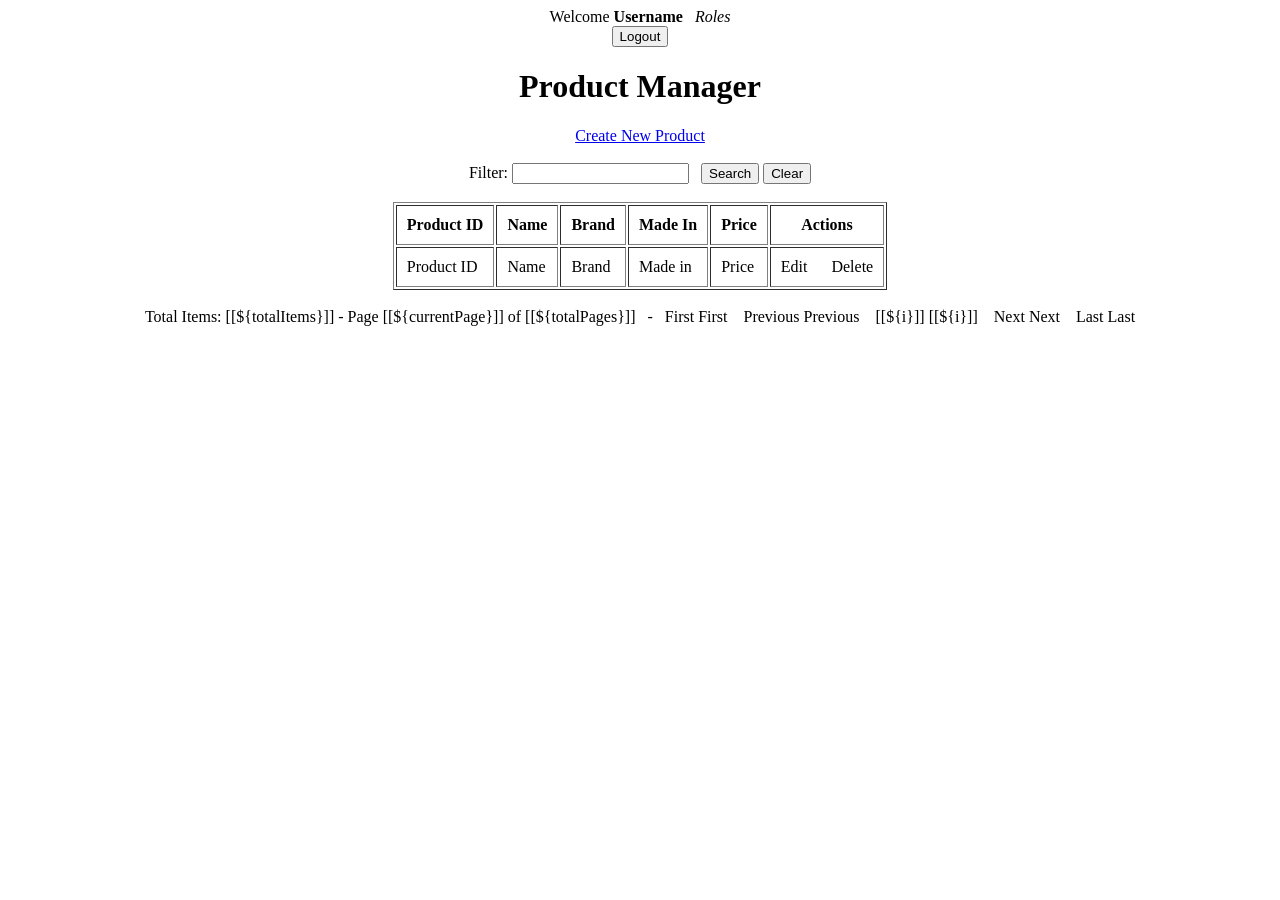
<file: index.html>
<!DOCTYPE html>
<html xmlns:th="http://www.thymeleaf.org"
	xmlns:sec="https://www.thymeleaf.org/thymeleaf-extras-springsecurity5">
<head>
<meta charset="ISO-8859-1">
<title>Product Manager</title>
</head>
<body>
<div align="center">	
	<div sec:authorize="isAuthenticated()">
		Welcome <b><span sec:authentication="name">Username</span></b>
		&nbsp;
		<i><span sec:authentication="principal.authorities">Roles</span></i>
	</div>
		
	<form th:action="@{/logout}" method="post">
		<input type="submit" value="Logout" />
	</form>
	
	<h1>Product Manager</h1>
	<div sec:authorize="hasAnyAuthority('CREATOR', 'Admin')">
		<a href="new">Create New Product</a>
	</div>
	<br>

<!-- Code for the form to display the search options starts here --> 
	<div>
		<form th:action="@{/page/1}">
				<input type="hidden" name="sortField" th:value="${sortField}" />
				<input type="hidden" name="sortDir" th:value="${sortDir}" />
			Filter: <input type="text" name="keyword" th:value="${keyword}" required/>
			&nbsp;
			<input type="submit" value="Search" />
			<input type="button" value="Clear"  onClick="clearFilter()"/>
		</form>
 <!-- Code for the form to display the search options ends here --> 


<!-- Code for the to display the Table with the Product details Starts here --> 	
	</div>
	<br>
	<table border="1" cellpadding="10">
		<thead>
			<tr>
				<th>
						<!-- Code for the to sort the data in Product Id column Starts here --> 
						<a th:href="@{'/page/' + ${currentPage} + '?sortField=id&sortDir=' + ${reverseSortDir}}">	
						Product ID </a>
						<!-- Code for the to sort the data in Product Id column ends here -->
				</th>
				<th>
				<!-- Code for the to sort the data in Product name column Starts here -->
				<a th:href="@{'/page/' + ${currentPage} + '?sortField=name&sortDir=' + ${reverseSortDir}}">	
						Name </a>
				<!-- Code for the to sort the data in Product name column Starts here -->
				</th>
				<th>
				<!-- Code for the to sort the data in Product Brand column Starts here -->
				<a th:href="@{'/page/' + ${currentPage} + '?sortField=brand&sortDir=' + ${reverseSortDir}}">	
						Brand </a>
				<!-- Code for the to sort the data in Product Brand column ends here -->						
				</th>
				<th>
				<!-- Code for the to sort the data in madein column Starts here -->
				<a th:href="@{'/page/' + ${currentPage} + '?sortField=madein&sortDir=' + ${reverseSortDir}}">	
						Made In </a>
				<!-- Code for the to sort the data in madein column ends here -->
				</th>
				<th>
				<!-- Code for the to sort the data in Price column Starts here -->				
				<a th:href="@{'/page/' + ${currentPage} + '?sortField=price&sortDir=' + ${reverseSortDir}}">
				Price </a>
				<!-- Code for the to sort the data in Price column ends here -->
				</th>
				
				<th sec:authorize="hasAnyAuthority('ADMIN', 'Admin' , 'EDITOR')">Actions</th>				
				
			</tr>
		</thead>
		<tbody>
			<tr th:each="product : ${listProducts}">
				<td th:text="${product.id}">Product ID</td>
				<td th:text="${product.name}">Name</td>
				<td th:text="${product.brand}">Brand</td>
				<td th:text="${product.madein}">Made in</td>
				<td th:text="${product.price}">Price</td>
				
				<!-- Code to display the Edit and Delete options based on the role starts-->
				<td sec:authorize="hasAnyAuthority('Admin' ,'EDITOR')">
					<a th:href="@{'/edit/' + ${product.id}}">Edit</a>			
					&nbsp;&nbsp;&nbsp;&nbsp;
					<a sec:authorize="hasAuthority('Admin')" th:href="@{'/delete/' + ${product.id}}">Delete</a>
				</td>
				<!-- Code to display the Edit and Delete options based on the role ends-->
			</tr>
		</tbody>
	</table>
</div>

<!-- Code for the to display the Table with the Product details ends here -->

<!-- Code for the to display the Pagination starts here -->
		<div>&nbsp;</div>
	<div align="center">
			Total Items: [[${totalItems}]] - Page [[${currentPage}]] of [[${totalPages}]]
			&nbsp; - &nbsp;
			
			<a th:if="${currentPage > 1}" th:href="@{/page/1}  + '?sortField=' + ${sortField} + '&sortDir=' + ${sortDir} + ${keyword !=null ? '&keyword=' + keyword : '' } ">First</a>
			<span th:unless="${currentPage > 1}">First</span> 
				&nbsp;&nbsp;			
			<a th:if="${currentPage > 1}" th:href="@{'/page/' + ${currentPage-1}}  + '?sortField=' + ${sortField} + '&sortDir=' + ${sortDir}+ ${keyword !=null ? '&keyword=' + keyword : '' } ">Previous</a>
			<span th:unless="${currentPage > 1}">Previous</span> 
				&nbsp;&nbsp;
			<span th:each="i: ${#numbers.sequence(1, totalPages)}">
				<a th:if="${i != currentPage}"  th:href="@{'/page/'+ ${i}} + '?sortField=' + ${sortField} + '&sortDir=' + ${sortDir}+ ${keyword !=null ? '&keyword=' + keyword : '' } " > [[${i}]]</a> 
				<span th:unless="${i != currentPage}">[[${i}]]</span>
				&nbsp;&nbsp;
			</span>
			
			<a th:if="${currentPage < totalPages}" th:href="@{'/page/' + ${currentPage+1}}  + '?sortField=' + ${sortField} + '&sortDir=' + ${sortDir}+ ${keyword !=null ? '&keyword=' + keyword : '' } ">Next</a>
			<span th:unless="${currentPage < totalPages}">Next</span> 
				&nbsp;&nbsp;
			<a th:if="${currentPage < totalPages}" th:href="@{'/page/' + ${totalPages}}  + '?sortField=' + ${sortField} + '&sortDir=' + ${sortDir}+ ${keyword !=null ? '&keyword=' + keyword : '' } ">Last</a>
			<span th:unless="${currentPage < totalPages}">Last</span> 
	</div>
<!-- Code for the to display the Pagination end here -->

<!-- JavaScript Code to clear the given keyword for search starts here -->
<script type="text/javascript">
	function clearFilter(){
		window.location = '/';
	}
</script>
<!-- JavaScript Code to clear the given keyword for search ends here -->

</body>
</html>
</file>
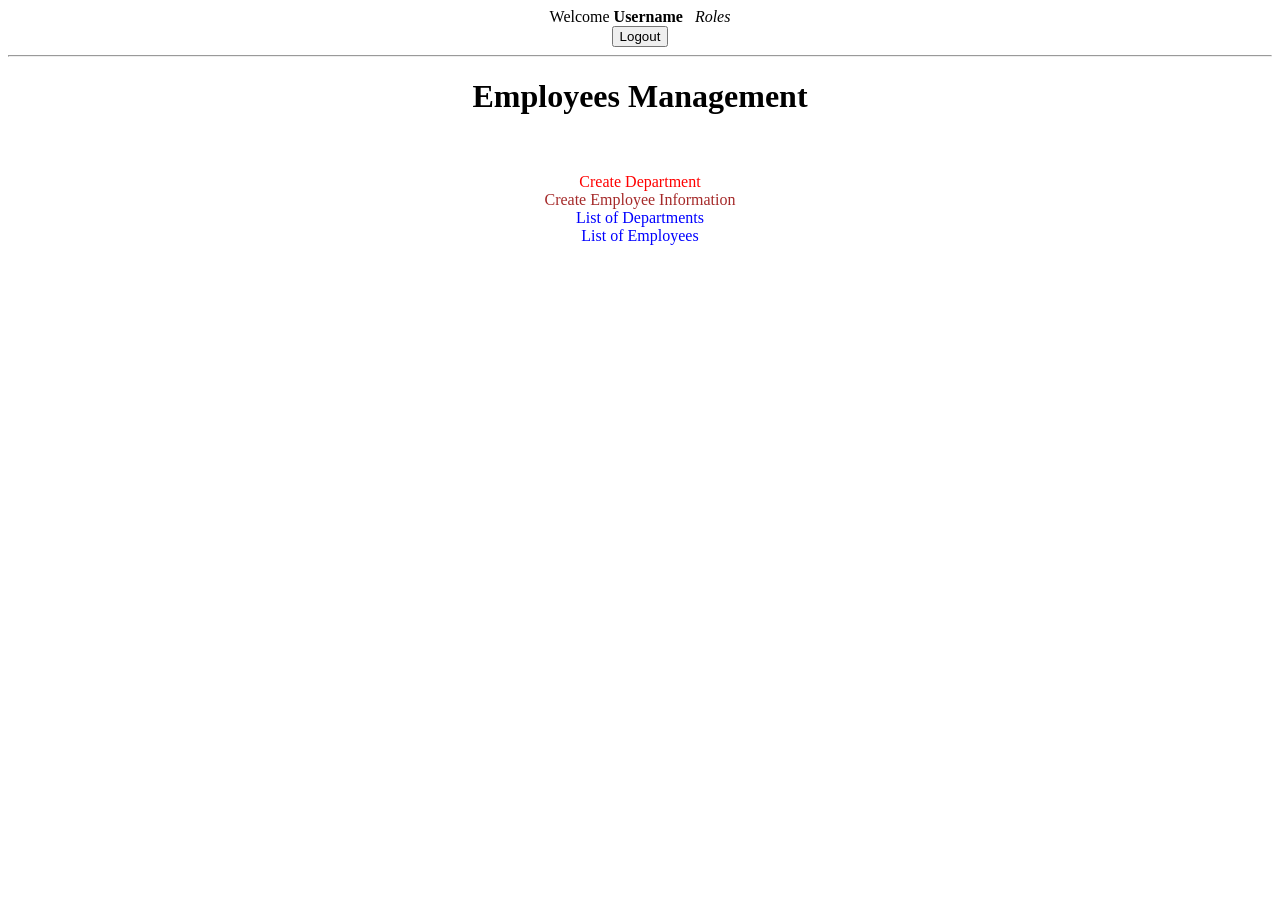
<file: Capstone5_1 Submissions/Cheong Si Sien Capstone 5/Cheong Si Sien  Employee OneToMany/target/classes/templates/index.html>
<!DOCTYPE html>
<html xmlns:th="http://www.thymeleaf.org"
      xmlns:sec="https://www.thymeleaf.org/thymeleaf-extras-springsecurity5">
<head>
<meta charset="ISO-8859-1">
<title>Employee Home Page</title>

<link rel = "stylesheet" th:href="@{/webjars/bootstrap/css/bootstrap.min.css}" />
</head>
<body>

<div align="center">	
	<div sec:authorize="isAuthenticated()">
		Welcome <b><span sec:authentication="name">Username</span></b>
		&nbsp;
		<i><span sec:authentication="principal.authorities">Roles</span></i>
	</div>
		
	<form th:action="@{/logout}" method="post">
		<input type="submit" value="Logout" />
	</form>
	
	<hr>
	
<div class="container text-center">

		<div>
			<h1> Employees Management</h1>
			 <script>
        var i;
        for (i = 0; i < 2; i++) { 
            document.write("<br>");
        }
    </script>
       <div sec:authorize="hasAnyAuthority('admin')">
			<div class="p-2">
				<a  class="h2" th:href="@{/departments/new}" STYLE="color: red;"> Create Department</a>
			</div>
	   </div>
	   <div sec:authorize="hasAnyAuthority('admin', 'hr')">
			<div class="p-2">
				<a  class="h2" th:href="@{/employees/new}" STYLE="color: brown;"> Create Employee Information</a>
			</div>
	   </div>
  	   	
	   <div class="p-2">
		    <a  class="h2" th:href="@{/departments}" STYLE="color: blue;"  >  List of Departments</a>
	   </div>
					
	   <div class="p-2">
		    <a  class="h2" th:href="@{/employees}" STYLE="color: blue;"> List of Employees</a>
	   </div>	
			
			
			
	   </div>
	</div>
  </div>
  		
</body>
</html>
</file>
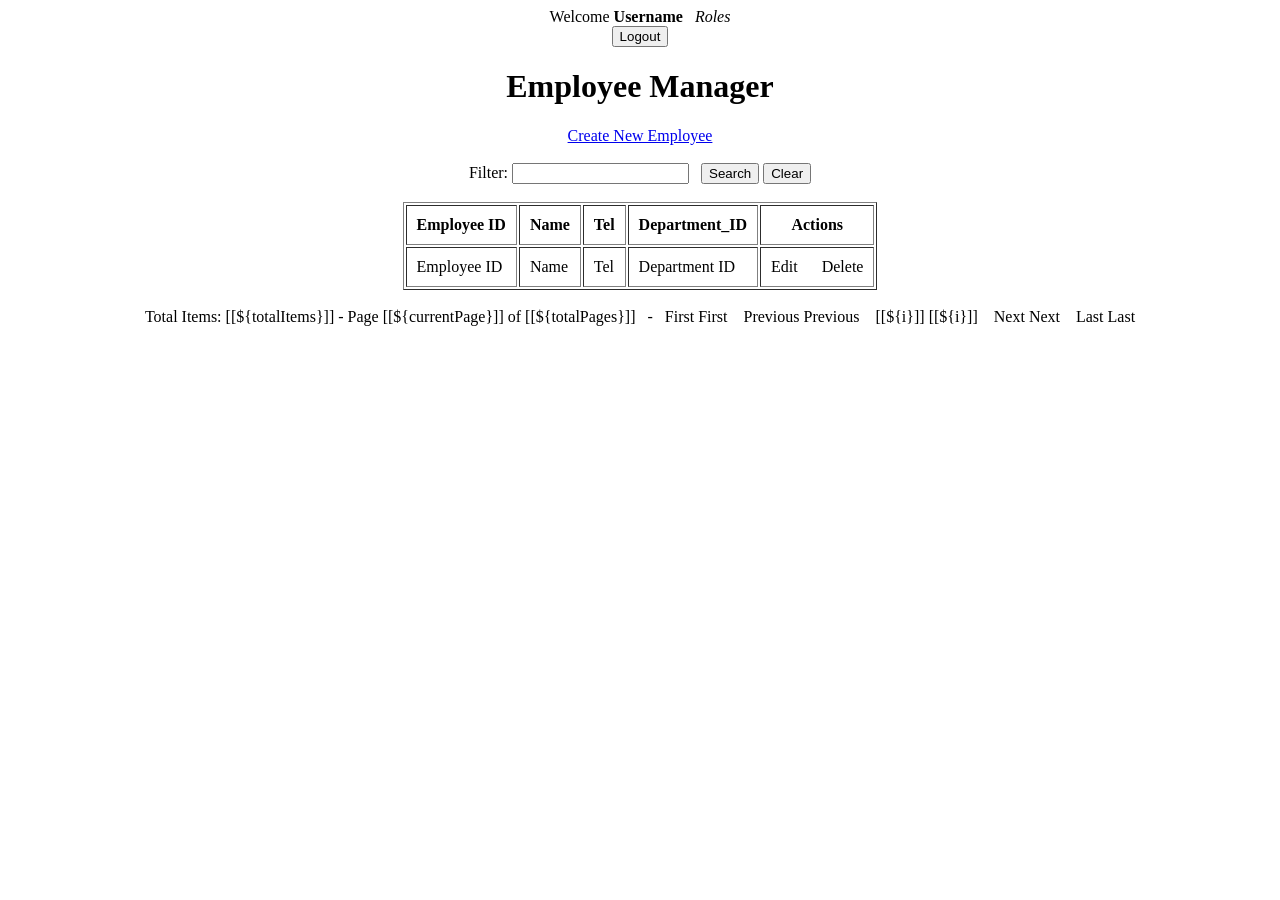
<file: Capstone5_1 Submissions/Cheong Si Sien Capstone 5/Cheong Si Sien Employee ManytoMany/target/classes/templates/index.html>
<!DOCTYPE html>
<html xmlns:th="http://www.thymeleaf.org"
	xmlns:sec="https://www.thymeleaf.org/thymeleaf-extras-springsecurity5">
<head>
<meta charset="ISO-8859-1">
<title>Employee Manager</title>
</head>
<body>
<div align="center">	
	<div sec:authorize="isAuthenticated()">
		Welcome <b><span sec:authentication="name">Username</span></b>
		&nbsp;
		<i><span sec:authentication="principal.authorities">Roles</span></i>
	</div>
		
	<form th:action="@{/logout}" method="post">
		<input type="submit" value="Logout" />
	</form>
	
	<h1>Employee Manager</h1>
	<div sec:authorize="hasAnyAuthority('CREATOR', 'Creator', 'creator', 'Admin', 'ADMIN', 'admin')">
		<a href="new">Create New Employee</a>
	</div>
	<br>

	<div>
		<form th:action="@{/page/1}">
				<input type="hidden" name="sortField" th:value="${sortField}" />
				<input type="hidden" name="sortDir" th:value="${sortDir}" />
			Filter: <input type="text" name="keyword" th:value="${keyword}" required/>
			&nbsp;
			<input type="submit" value="Search" />
			<input type="button" value="Clear"  onClick="clearFilter()"/>
		</form>
	
	</div>
	<br>
	<table border="1" cellpadding="10">
		<thead>
			<tr>
				<th>
						<a th:href="@{'/page/' + ${currentPage} + '?sortField=id&sortDir=' + ${reverseSortDir}}">	
						Employee ID </a>
				</th>
				<th>
				<a th:href="@{'/page/' + ${currentPage} + '?sortField=name&sortDir=' + ${reverseSortDir}}">	
						Name </a>
				</th>
				<th>
				<a th:href="@{'/page/' + ${currentPage} + '?sortField=tel&sortDir=' + ${reverseSortDir}}">	
						Tel </a>
				</th>
				<th>
				<a th:href="@{'/page/' + ${currentPage} + '?sortField=departmentid&sortDir=' + ${reverseSortDir}}">	
						Department_ID </a>
				</th>
				
				<th sec:authorize="hasAnyAuthority('ADMIN', 'Admin' , 'EDITOR')">Actions</th>				
				
			</tr>
		</thead>
		<tbody>
			<tr th:each="employee : ${listEmployees}">
				<td th:text="${employee.id}">Employee ID</td>
				<td th:text="${employee.name}">Name</td>
				<td th:text="${employee.tel}">Tel</td>
				<td th:text="${employee.departmentid}">Department ID</td>
				
				
				<td sec:authorize="hasAnyAuthority('Admin' ,'admin', 'EDITOR')">
					<a th:href="@{'/edit/' + ${employee.id}}">Edit</a>			
					&nbsp;&nbsp;&nbsp;&nbsp;
					<a sec:authorize="hasAuthority('admin')" th:href="@{'/delete/' + ${employee.id}}">Delete</a>
				</td>
			</tr>
		</tbody>
	</table>
</div>
		<div>&nbsp;</div>
	<div align="center">
			Total Items: [[${totalItems}]] - Page [[${currentPage}]] of [[${totalPages}]]
			&nbsp; - &nbsp;
			
			<a th:if="${currentPage > 1}" th:href="@{/page/1}  + '?sortField=' + ${sortField} + '&sortDir=' + ${sortDir} + ${keyword !=null ? '&keyword=' + keyword : '' } ">First</a>
			<span th:unless="${currentPage > 1}">First</span> 
				&nbsp;&nbsp;			
			<a th:if="${currentPage > 1}" th:href="@{'/page/' + ${currentPage-1}}  + '?sortField=' + ${sortField} + '&sortDir=' + ${sortDir}+ ${keyword !=null ? '&keyword=' + keyword : '' } ">Previous</a>
			<span th:unless="${currentPage > 1}">Previous</span> 
				&nbsp;&nbsp;
			<span th:each="i: ${#numbers.sequence(1, totalPages)}">
				<a th:if="${i != currentPage}"  th:href="@{'/page/'+ ${i}} + '?sortField=' + ${sortField} + '&sortDir=' + ${sortDir}+ ${keyword !=null ? '&keyword=' + keyword : '' } " > [[${i}]]</a> 
				<span th:unless="${i != currentPage}">[[${i}]]</span>
				&nbsp;&nbsp;
			</span>
			
			<a th:if="${currentPage < totalPages}" th:href="@{'/page/' + ${currentPage+1}}  + '?sortField=' + ${sortField} + '&sortDir=' + ${sortDir}+ ${keyword !=null ? '&keyword=' + keyword : '' } ">Next</a>
			<span th:unless="${currentPage < totalPages}">Next</span> 
				&nbsp;&nbsp;
			<a th:if="${currentPage < totalPages}" th:href="@{'/page/' + ${totalPages}}  + '?sortField=' + ${sortField} + '&sortDir=' + ${sortDir}+ ${keyword !=null ? '&keyword=' + keyword : '' } ">Last</a>
			<span th:unless="${currentPage < totalPages}">Last</span> 
	</div>

<script type="text/javascript">
	function clearFilter(){
		window.location = '/';
	}
</script>

</body>
</html>
</file>
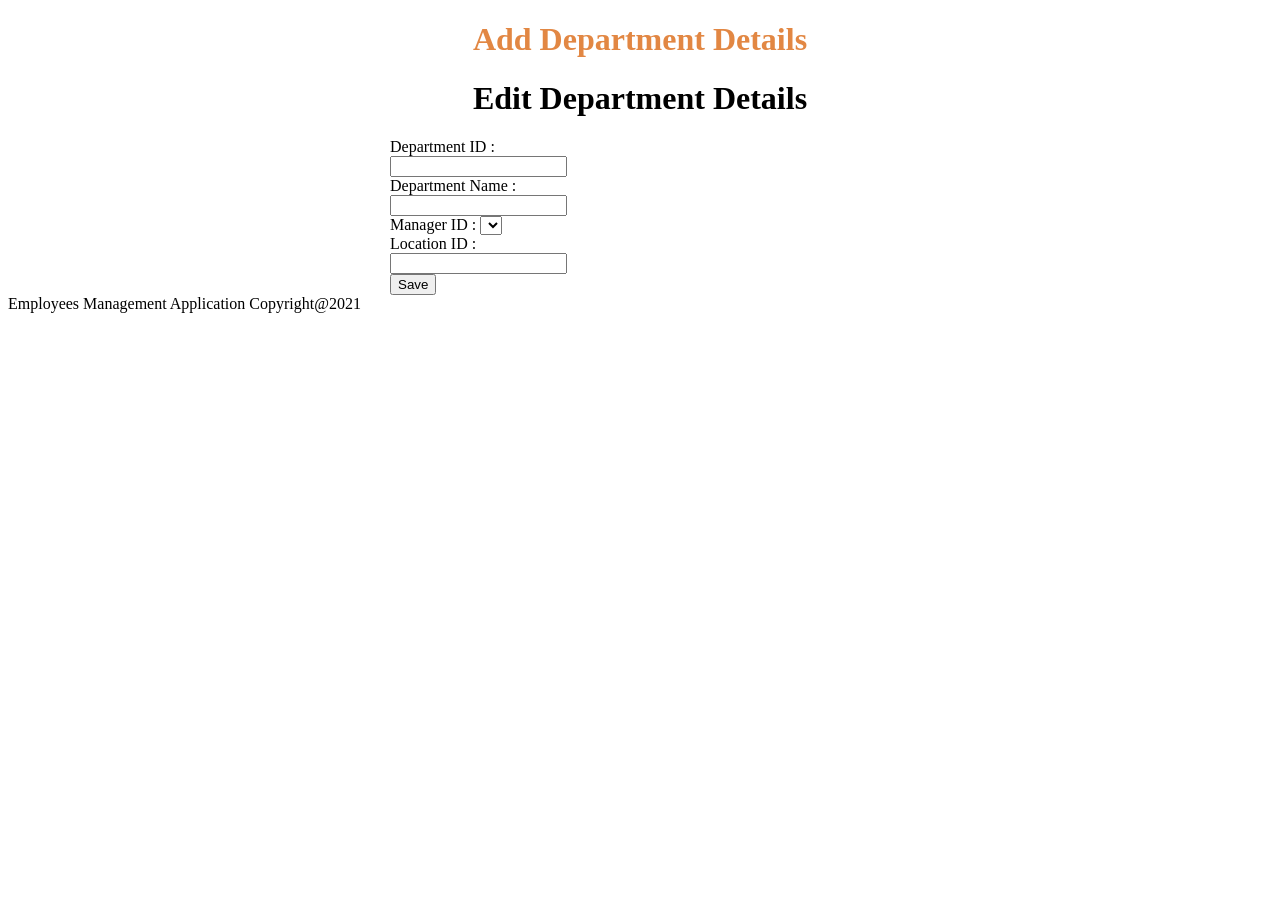
<file: Capstone5_1 Submissions/EmpSystemApp - Heng Chiang Yong/target/classes/templates/department_form.html>
<!DOCTYPE html>
<html xmlns:th="http://www.thymeleaf.org">

<head>
<meta charset="ISO-8859-1">
<link th:href="@{/css/sm.css}" rel="stylesheet" />
<link rel="stylesheet" th:href="@{/webjars/bootstrap/css/bootstrap.min.css}" />
<title>CRUD Department</title>
</head>
<body>
	<div class="content">
		<div th:switch="${department.deptid == null}">
		  <h1 style="text-align: center; color:#e28743;" th:case="${true}">Add Department Details</h1>
		  <h1 style="text-align: center; color:black;" th:case="*">Edit Department Details</h1> 
		</div>

		<form th:action="@{/departments/save}" th:object="${department}" method="post" style="max-width:500px; margin:0 auto;">
			
			<div class="m-3">
				<div class="form-group row">
					<label class="col-form-label co-sm-18">Department ID : </label>
					<div class="col-sm-8">
						<input type="text" th:field="*{deptid}" step="0.1" class="form-control" required />
					</div>
				</div>
				<div class="form-group row">
					<label class="col-form-label co-sm-18">Department Name : </label>
					<div class="col-sm-8">
						<input type="text" th:field="*{deptname}" step="0.1" class="form-control" required />
					</div>
				</div>
				
				<div class="form-group row">
					<label class="col-form-label co-sm-18">Manager ID : </label>
					<select th:field="*{mgrid}" class="form-control" required>
							<th:block th:each="emp : ${listEmployees}">
								<option th:text="${emp.firstname}" th:value="${emp.mgrid}" />
							</th:block>
						</select>
				</div>
				<div class="form-group row">
					<label class="col-form-label co-sm-18">Location ID : </label>
					<div class="col-sm-8">
						<input type="text" th:field="*{locid}" step="0.1" class="form-control" required />
						
					</div>
				
				</div>
				<div class="text-center p-3">
					<button type="submit" class="btn btn-primary" > Save </button>
				</div>
				</div>
				
		</form>	
	</div>


<footer class='footer'>Employees Management Application  Copyright@2021</footer>
</body>
</html>
</file>
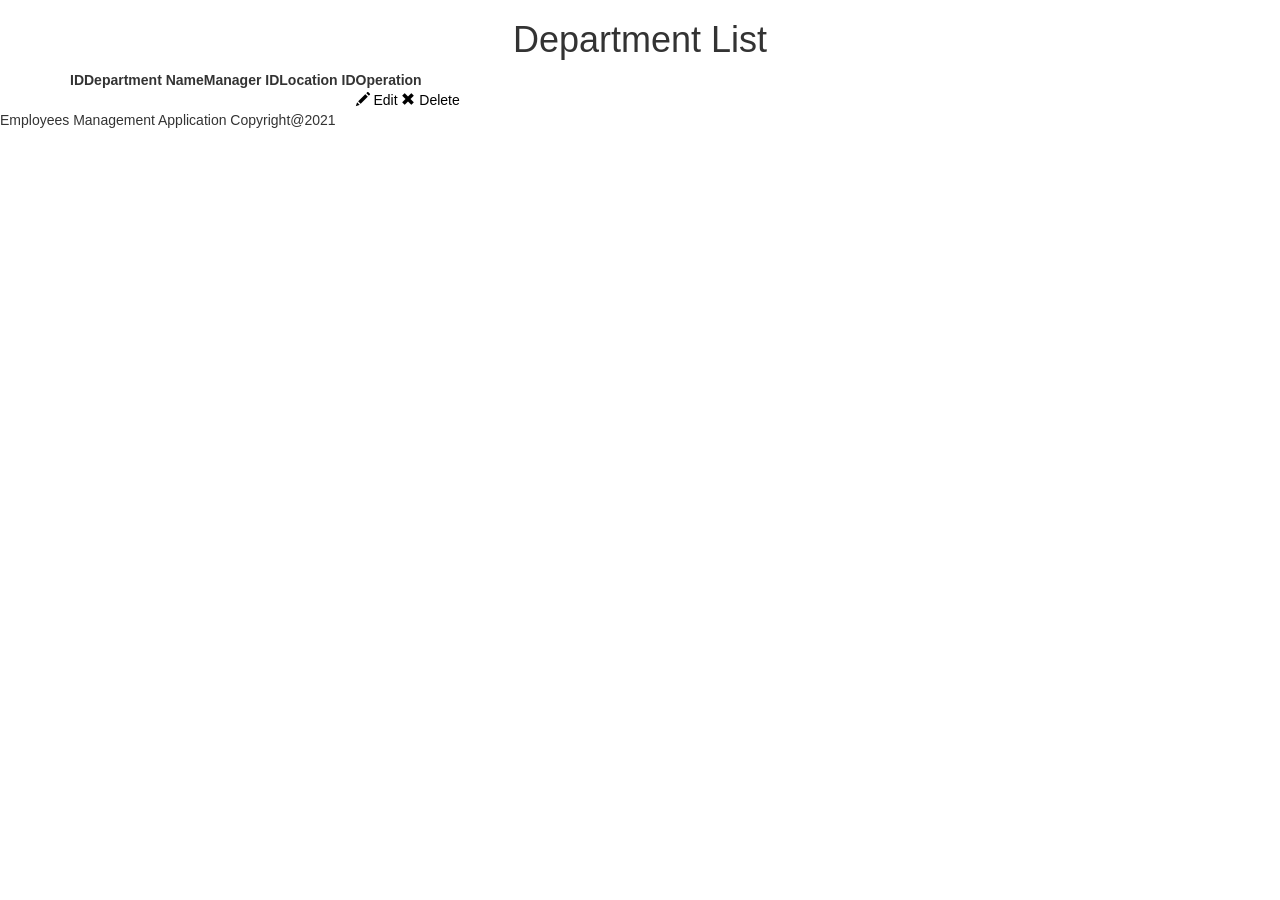
<file: Capstone5_1 Submissions/EmpSystemApp - Heng Chiang Yong/target/classes/templates/departments.html>
<!DOCTYPE html>
<html xmlns:th="http://www.thymeleaf.org">

<head>
<meta charset="ISO-8859-1">
<link th:href="@{/css/sm.css}" rel="stylesheet" />
 <link rel="stylesheet" href="http://maxcdn.bootstrapcdn.com/bootstrap/3.3.6/css/bootstrap.min.css">
<title>Department List</title>
</head>
<body>
	<div class="content">
		<h1 style="text-align: center;">Department List</h1>
	</div>
	<div class="container content">
		<table class="center styled-table">
		<thead>
			<tr>
				<th> ID </th><th>Department  Name</th><th>Manager ID</th><th>Location ID</th><th>Operation</th>
			</tr>
		</thead>
		<tbody class="content1">
			<th:block th:each= "dep :${listDepartments}">
				<tr> 
				<td th:text="${dep.deptid}"></td>
				<td th:text="${dep.deptname}"></td>
				<td th:text="${dep.mgrid}"></td>
				<td th:text="${dep.locid}"></td>
			    <td>
					<a style="color:black;" th:href="@{'/departments/edit/' + ${dep.deptid}}"> <span class="glyphicon glyphicon-pencil"></span> Edit </a>
					<a style="color:black;"th:href="@{'/departments/delete/' + ${dep.deptid}}"><span class="glyphicon glyphicon-remove"></span> Delete </a> 
				</td>
   				</tr>
			</th:block>
		</tbody>
		</table>
	</div>
<footer class='footer'>Employees Management Application  Copyright@2021</footer>	
</body>
</html>
</file>
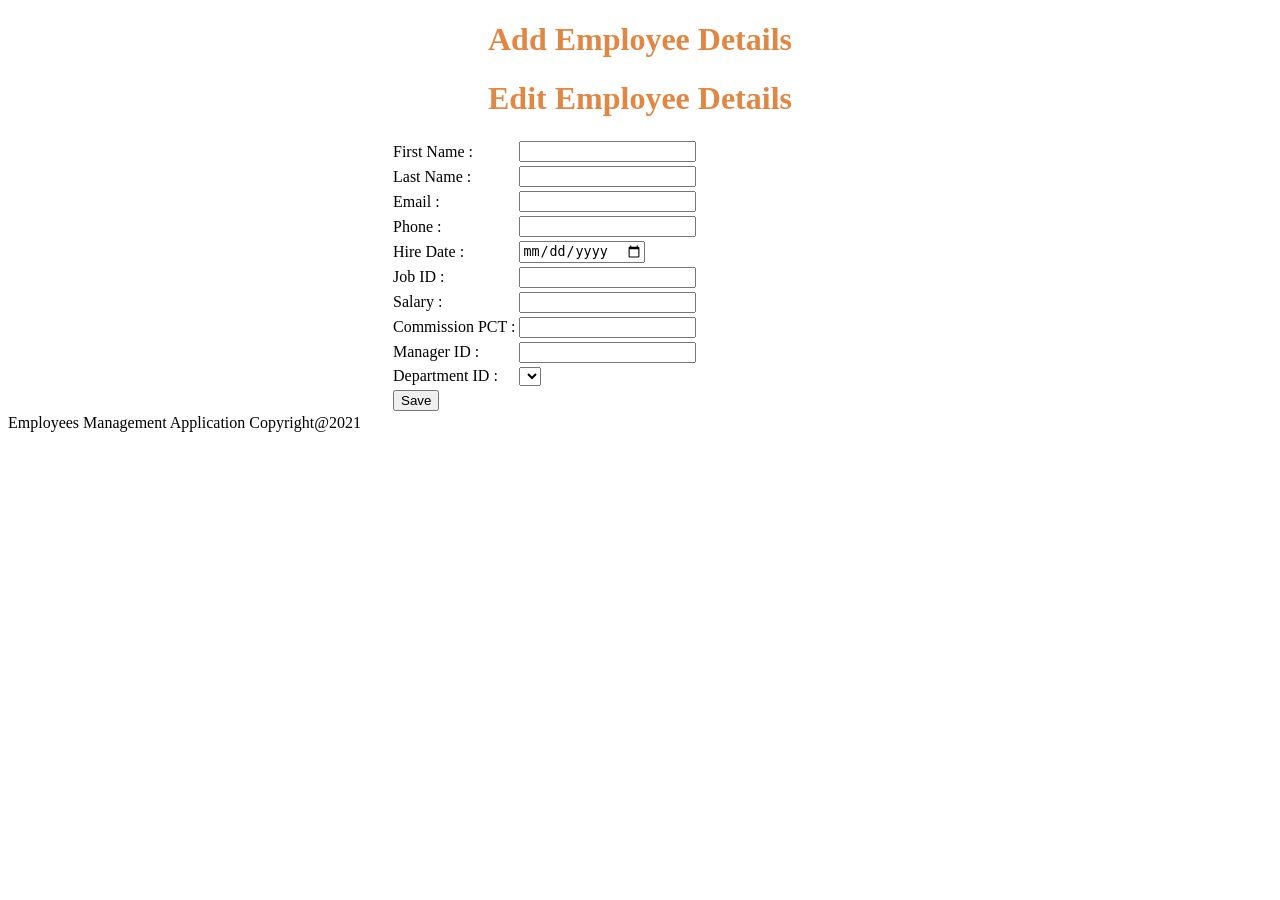
<file: Capstone5_1 Submissions/EmpSystemApp - Heng Chiang Yong/target/classes/templates/employee_form.html>
<!DOCTYPE html>
<html xmlns:th="http://www.thymeleaf.org">

<head>
<meta charset="ISO-8859-1">
<link th:href="@{/css/sm.css}" rel="stylesheet" />
<link rel="stylesheet" th:href="@{/webjars/bootstrap/css/bootstrap.min.css}" />
<title>CRUD Employee</title>
</head>
<body>
	<div class="content">
		<div th:switch="${employee.id == null}">
		  <h1 style="text-align: center; color:#e28743;" th:case="${true}">Add Employee Details</h1>
		  <h1 style="text-align: center; color:#e28743;" th:case="*">Edit Employee Details</h1> 
		</div>

		<form th:action="@{/employees/save}" th:object="${employee}" method="post" style="max-width:500px; margin:0 auto;">
			<input type="hidden" th:field="*{id}" th:value="${employee.id}"/>
			<table class="styled-table center">
				
				<tr >
					<td >
						<label class="co-sm-18">First Name : </label>
					</td>
					<td class="col-sm-8">
						<input type="text" th:field="*{firstname}" step="0.1" class="form-control" required />
					</td>
				</tr>
				<tr >
					<td>
						<label class="col-form-label co-sm-18">Last Name : </label>
					</td>
					<td class="col-sm-8">
						<input type="text" th:field="*{lastname}" step="0.1" class="form-control" required />
					</td>
				</tr>
				<tr >
					<td>
						<label class="col-form-label co-sm-18">Email     : </label>
					</td>
					<td class="col-sm-8">
						<input type="text" th:field="*{email}" step="0.1" class="form-control" required />
					</td>
				</tr>
				<tr >
					<td>
						<label class="col-form-label co-sm-18">Phone      : </label>
					</td>
					<td class="col-sm-8">
						<input type="text" th:field="*{phone}" step="0.1" class="form-control" required />
					</td>
				</tr>
				<tr >
					<td>
						<label class="col-form-label co-sm-18">Hire Date      : </label>
					</td>
					<td class="col-sm-8">
						<input type="date" th:field="*{hiredate}" step="0.1" class="form-control" required />
					</td>
				</tr>
				
				<tr >
				<td>
					<label class="col-form-label co-sm-18">Job ID     : </label>
					</td>
					<td class="col-sm-8">
						<input type="text" th:field="*{jobid}" step="0.1" class="form-control" required />
					</td>
				</tr>
				<tr >
				<td>
					<label class="col-form-label co-sm-18">Salary     : </label>
					</td>
					<td class="col-sm-8">
						<input type="text" th:field="*{salary}" step="0.1" class="form-control" required />
					</td>
				</tr>
				<tr >
				<td>
					<label class="col-form-label co-sm-18">Commission PCT : </label>
					</td>
					<td class="col-sm-8">
						<input type="text" th:field="*{commpct}" step="0.1" class="form-control" required />
					</td>
				</tr>
				<tr >
				<td>
					<label class="col-form-label co-sm-18">Manager ID : </label>
					</td>
					<td class="col-sm-8">
						<input type="text" th:field="*{mgrid}" step="0.1" class="form-control" required />
					</td>
				</tr>
				<tr >
				<td>
					<label class="col-form-label co-sm-18">Department ID : </label>
					</td>
					<td class="col-sm-8">
						<select th:field="*{deptid}" class="form-control" required>
							<th:block th:each="dep : ${listDepartments}">
								<option th:text="${dep.deptname}" th:value="${dep.deptid}" />
							</th:block>
						</select>
					</td>
				</tr>
				
			
			<tr class="text-center p-3">
				<td colspan=2>
					<button type="submit" class="btn btn-primary" > Save </button>
				<td>
			</tr>
			</table>
		</form>	
	</div>


<footer class='footer'>Employees Management Application  Copyright@2021</footer>
</body>
</html>
</file>
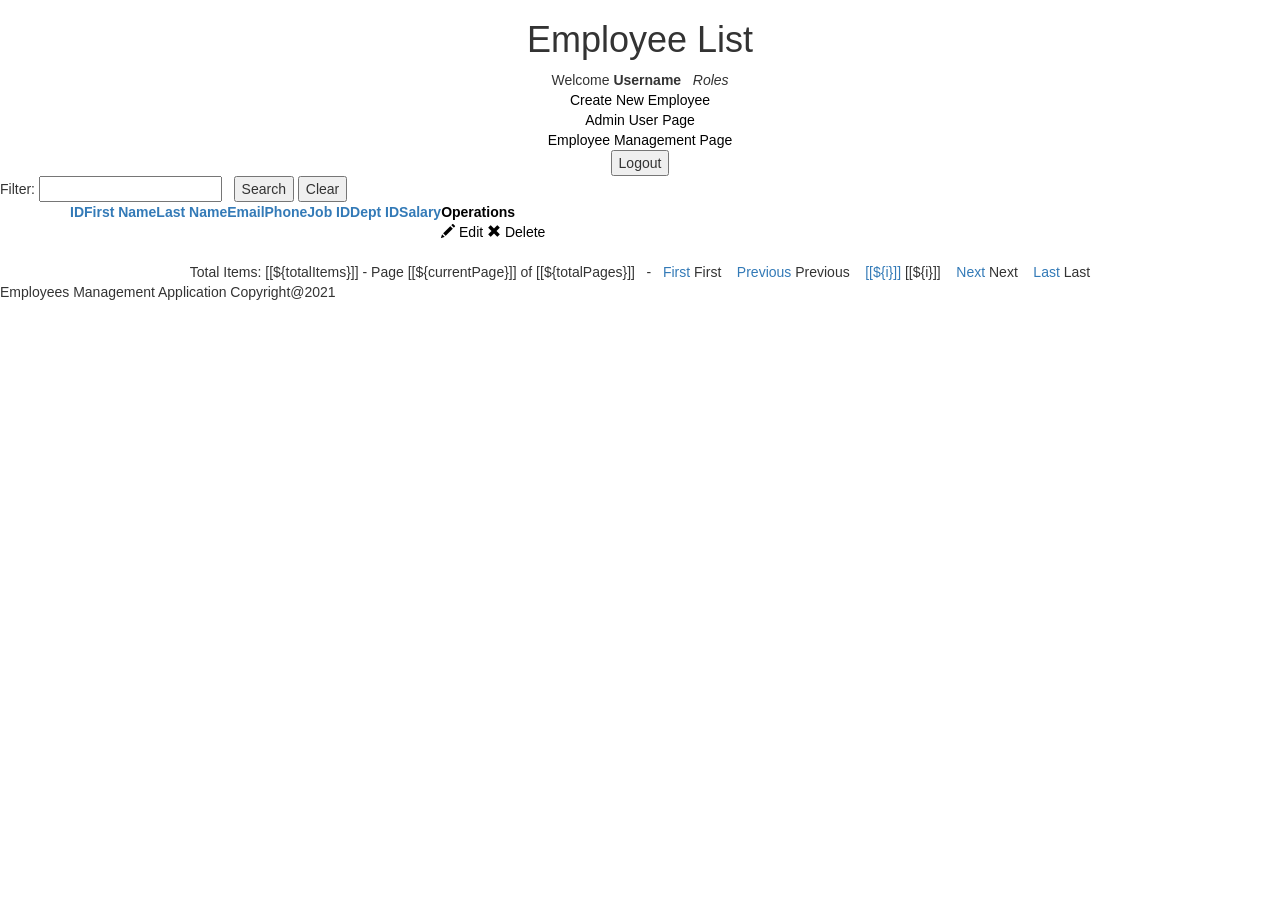
<file: Capstone5_1 Submissions/EmpSystemApp - Heng Chiang Yong/target/classes/templates/employees.html>
<!DOCTYPE html>
<html xmlns:th="http://www.thymeleaf.org"
	  xmlns:sec="https://www.thymeleaf.org/thymeleaf-extras-springsecurity5">

<head>
<meta charset="ISO-8859-1">
<link th:href="@{/css/sm.css}" rel="stylesheet" />
 <link rel="stylesheet" href="http://maxcdn.bootstrapcdn.com/bootstrap/3.3.6/css/bootstrap.min.css">
<title>Employee Record</title>
</head>
<body>
	<div class="content">
		<h1 style="text-align: center;">Employee List</h1>
	</div>
	<div class="content" style="text-align: center;" sec:authorize="isAuthenticated()">
		Welcome <b><span sec:authentication="name">Username</span></b>
		&nbsp;
		<i><span sec:authentication="principal.authorities">Roles</span></i>
	</div>
	<div class="content text-center" sec:authorize="hasAnyAuthority('CREATOR', 'Admin')">
		<a style="color:black;" href="/employees/new">Create New Employee</a>
		<br>
		<a style="color:black;" th:href="@{/index}">Admin User Page</a>
		<br>
		<a style="color:black;" th:href="@{/main}">Employee Management Page</a>
	</div>
		
	<form class="content" style="text-align: center;" th:action="@{/logout}" method="post">
		<input type="submit" value="Logout" />
	</form>
	<div class="content">
		<form  th:action="@{/employees/page/1}">
				<input class="center" type="hidden" name="sortField" th:value="${sortField}" />
				<input class="center" type="hidden" name="sortDir" th:value="${sortDir}" />
			Filter: <input class="center" type="text" name="keyword" th:value="${keyword}" required/>
			&nbsp;
			<input class="center" type="submit" value="Search" />
			<input class="center" type="button" value="Clear"  onClick="clearFilter()"/>
		</form>
	
	</div>
	<div class="container content1">
		<table class="center styled-table">
		<thead>
			<tr>
				<th><a th:href="@{'/employees/page/' + ${currentPage} + '?sortField=id&sortDir=' + ${reverseSortDir}}">ID </a></th>
				<th><a th:href="@{'/employees/page/' + ${currentPage} + '?sortField=firstname&sortDir=' + ${reverseSortDir}}">First Name</a></th>
				<th><a th:href="@{'/employees/page/' + ${currentPage} + '?sortField=lastname&sortDir=' + ${reverseSortDir}}">Last Name</a></th>
				<th><a th:href="@{'/employees/page/' + ${currentPage} + '?sortField=email&sortDir=' + ${reverseSortDir}}">Email</a></th>
				<th><a th:href="@{'/employees/page/' + ${currentPage} + '?sortField=phone&sortDir=' + ${reverseSortDir}}">Phone</a></th>
				<th><a th:href="@{'/employees/page/' + ${currentPage} + '?sortField=jobid&sortDir=' + ${reverseSortDir}}">Job ID</a></th>
				<th><a th:href="@{'/employees/page/' + ${currentPage} + '?sortField=deptid&sortDir=' + ${reverseSortDir}}">Dept ID</a></th>
				<th><a th:href="@{'/employees/page/' + ${currentPage} + '?sortField=salary&sortDir=' + ${reverseSortDir}}">Salary</a></th>
				<th style="color:black;" sec:authorize="hasAnyAuthority('ADMIN', 'Admin' , 'EDITOR')">Operations</th>
			</tr>
		</thead>
		<tbody class="content1">
			<th:block th:each= "emp :${listEmployees}">
				<tr> 
				<td th:text="${emp.id}"></td>
				<td th:text="${emp.firstname}"></td>
				<td th:text="${emp.lastname}"></td>
				<td th:text="${emp.email}"></td>
				<td th:text="${emp.phone}"></td>
			    <td th:text="${emp.jobid}"></td>
				<td th:text="${emp.deptid}"></td>
			    <td th:text="${emp.salary}"></td>
			    <td sec:authorize="hasAnyAuthority('Admin' ,'EDITOR')">
					<a style="color:black;" th:href="@{'/employees/edit/' + ${emp.id}}"> <span class="glyphicon glyphicon-pencil"></span> Edit </a>
					<a style="color:black;" th:href="@{'/employeess/delete/' + ${emp.id}}"><span class="glyphicon glyphicon-remove"></span> Delete </a> 
				</td>
   				</tr>
			</th:block>
		</tbody>
		</table>
		
	</div>
	
	<div>&nbsp;</div>
	<div align="center">
			Total Items: [[${totalItems}]] - Page [[${currentPage}]] of [[${totalPages}]]
			&nbsp; - &nbsp;
			
			<a th:if="${currentPage > 1}" th:href="@{/employees/page/1}  + '?sortField=' + ${sortField} + '&sortDir=' + ${sortDir} + ${keyword !=null ? '&keyword=' + keyword : '' } ">First</a>
			<span th:unless="${currentPage > 1}">First</span> 
				&nbsp;&nbsp;			
			<a th:if="${currentPage > 1}" th:href="@{'/employees/page/' + ${currentPage-1}}  + '?sortField=' + ${sortField} + '&sortDir=' + ${sortDir}+ ${keyword !=null ? '&keyword=' + keyword : '' } ">Previous</a>
			<span th:unless="${currentPage > 1}">Previous</span> 
				&nbsp;&nbsp;
			<span th:each="i: ${#numbers.sequence(1, totalPages)}">
				<a th:if="${i != currentPage}"  th:href="@{'/employees/page/'+ ${i}} + '?sortField=' + ${sortField} + '&sortDir=' + ${sortDir}+ ${keyword !=null ? '&keyword=' + keyword : '' } " > [[${i}]]</a> 
				<span th:unless="${i != currentPage}">[[${i}]]</span>
				&nbsp;&nbsp;
			</span>
			
			<a th:if="${currentPage < totalPages}" th:href="@{'/employees/page/' + ${currentPage+1}}  + '?sortField=' + ${sortField} + '&sortDir=' + ${sortDir}+ ${keyword !=null ? '&keyword=' + keyword : '' } ">Next</a>
			<span th:unless="${currentPage < totalPages}">Next</span> 
				&nbsp;&nbsp;
			<a th:if="${currentPage < totalPages}" th:href="@{'/employees/page/' + ${totalPages}}  + '?sortField=' + ${sortField} + '&sortDir=' + ${sortDir}+ ${keyword !=null ? '&keyword=' + keyword : '' } ">Last</a>
			<span th:unless="${currentPage < totalPages}">Last</span> 
	</div>

<script type="text/javascript">
	function clearFilter(){
		window.location = '/';
	}
</script>

<footer class='footer'>Employees Management Application  Copyright@2021</footer>	
</body>
</html>
</file>
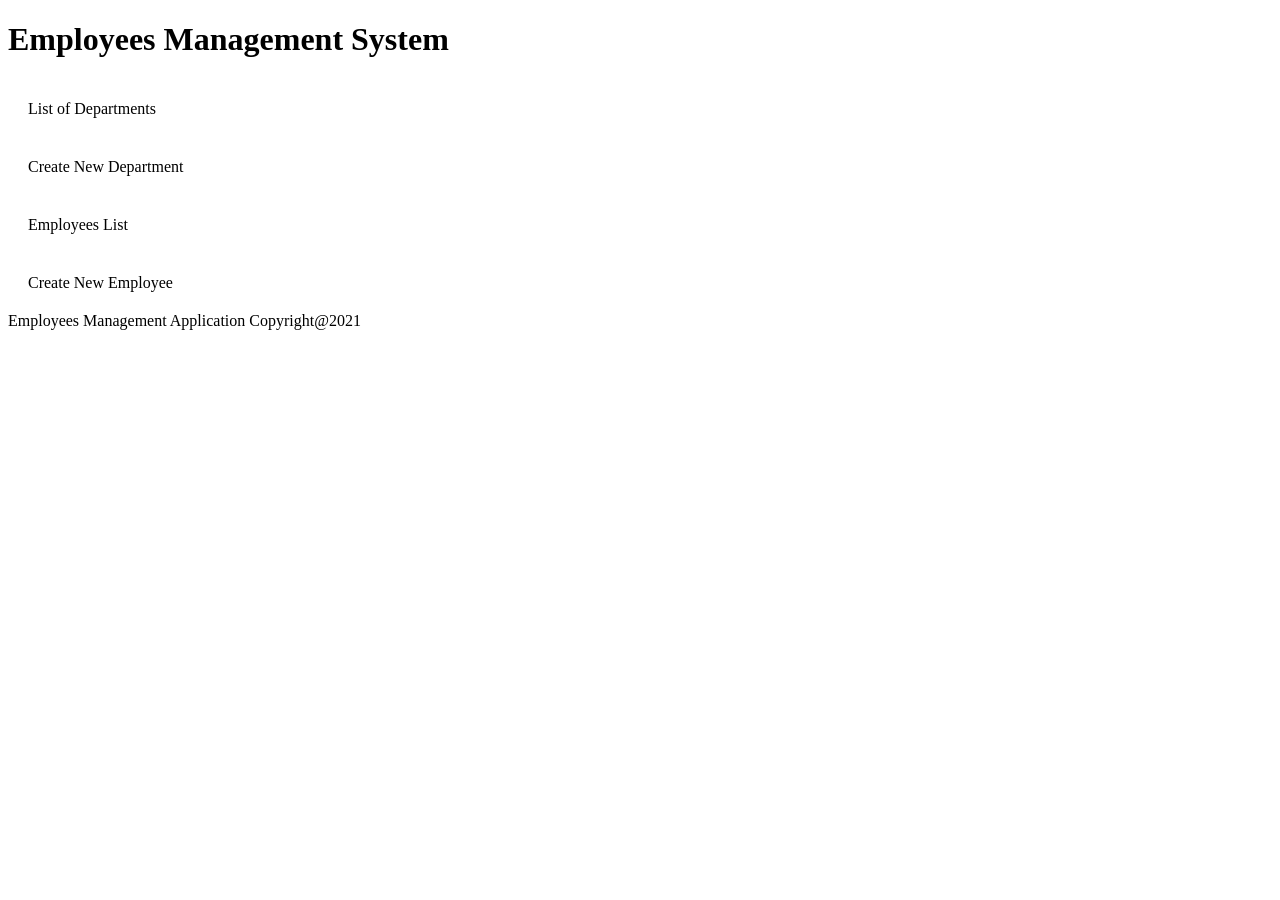
<file: Capstone5_1 Submissions/EmpSystemApp - Heng Chiang Yong/target/classes/templates/main.html>
<!DOCTYPE html>
<html xmlns:th="http://www.thymeleaf.org">
<head>
<meta charset="ISO-8859-1">
<title>Employees Home Page</title>

<link th:href="@{/css/sm.css}" rel="stylesheet" />
</head>
<body>

	<div class="container content">
		<h1 style="color:black;"> Employees Management System</h1>
	</div>	
			<div class="container content1">
				<div style="padding:20px;">
					<a  class="text1" th:href="@{/departments}"> List of Departments</a>
				</div>
				<div style="padding:20px;">
					<a  class="text1" th:href="@{/departments/new}"> Create New Department</a>
				</div>
				<div style="padding:20px;">
					<a  class="text1" th:href="@{/}"> Employees List</a>
				</div>	
				<div style="padding:20px;">
					<a  class="text1" th:href="@{/employees/new}"> Create New Employee</a>
				</div>
			</div>
			

		<footer class='footer'>Employees Management Application  Copyright@2021</footer>	
	
</body>
</html>
</file>
